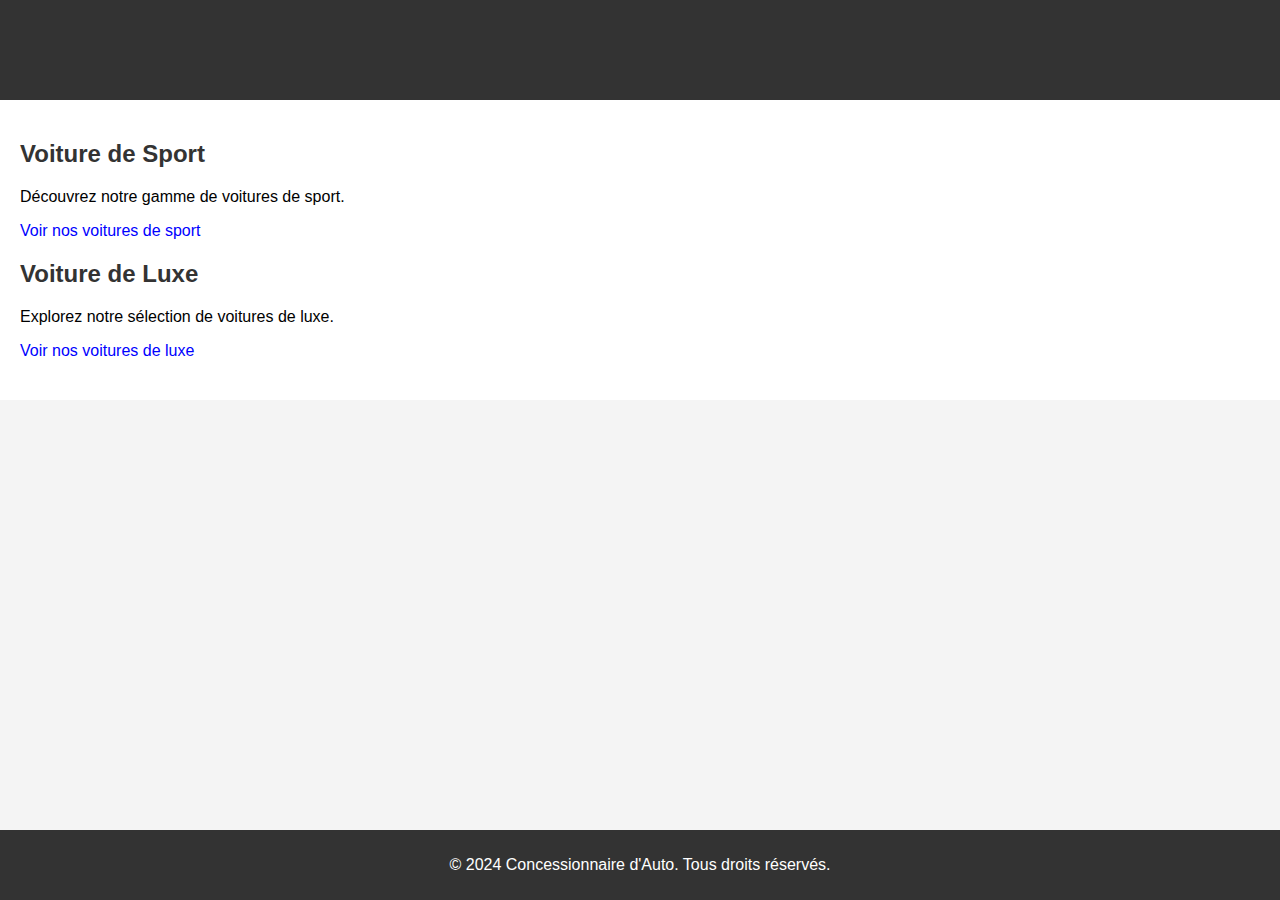
<file: index.html>
<!DOCTYPE html>
<html lang="en">
<head>
    <meta charset="UTF-8">
    <title>Concessionnaire d'Auto</title>
    <link rel="stylesheet" href="./css/index.css">
</head>
<body>
    <header>
        <h1>Bienvenue chez notre Concessionnaire d'Auto</h1>
    </header>
    <main>
        <section>
            <h2>Voiture de Sport</h2>
            <p>Découvrez notre gamme de voitures de sport.</p>
            <a href="./html/Cat1.html">Voir nos voitures de sport</a>
        </section>
        <section>
            <h2>Voiture de Luxe</h2>
            <p>Explorez notre sélection de voitures de luxe.</p>
            <a href="./html/Cat2.html">Voir nos voitures de luxe</a>
        </section>
    </main>
    <footer>
        <p>&copy; 2024 Concessionnaire d'Auto. Tous droits réservés.</p>
    </footer>
</body>
</html>
</file>
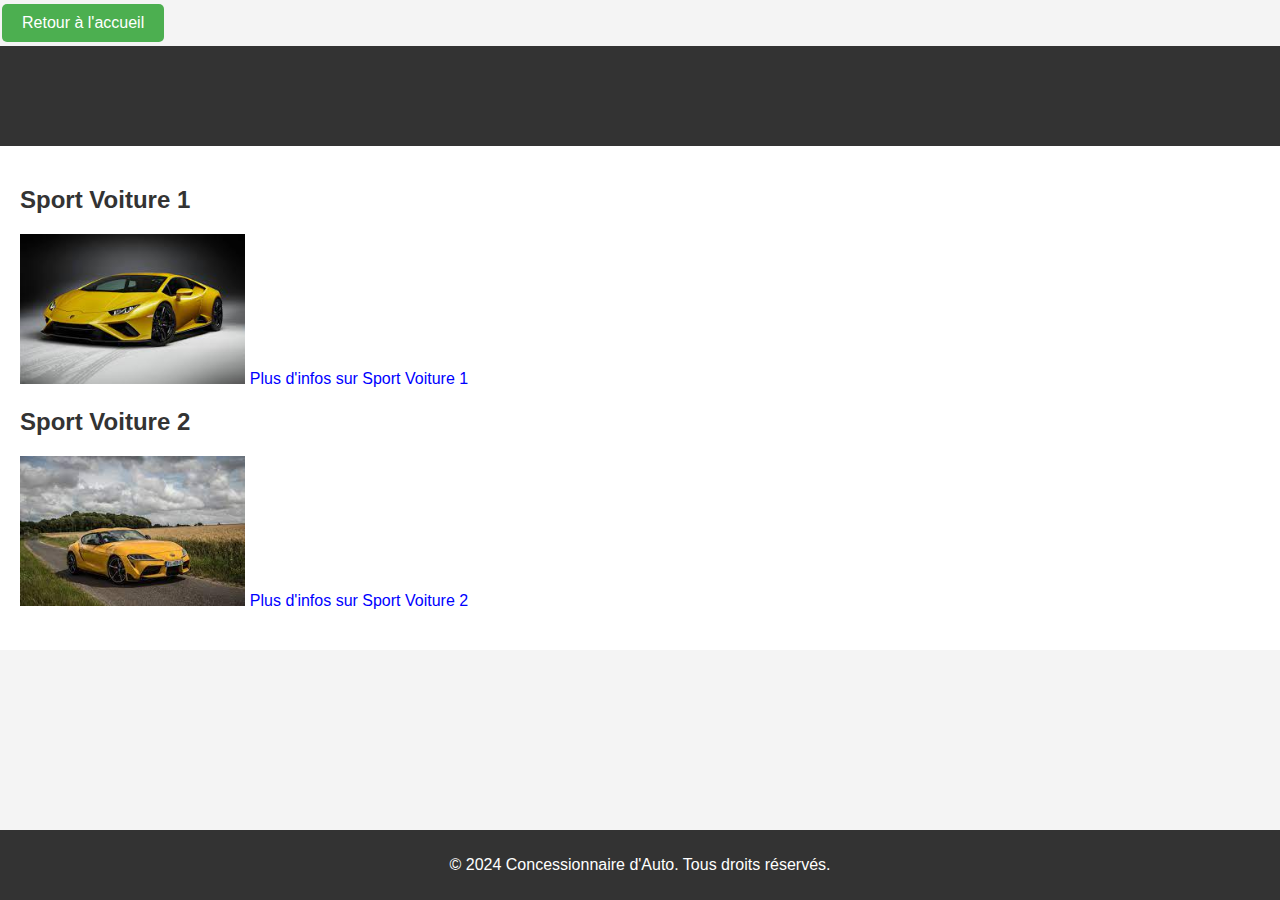
<file: html/Cat1.html>
<!DOCTYPE html>
<html lang="en">
<head>
    <meta charset="UTF-8">
    <title>Voitures de Sport</title>
    <link rel="stylesheet" href="../css/index.css">
    <a href="./index.html" class="home-button">Retour à l'accueil</a>
</head>
<body>
    <header>
        <h1>Nos Voitures de Sport</h1>
    </header>
    <main>
        <section>
            <h2>Sport Voiture 1</h2>
            <img src="../images/sport1.jpg" alt="Sport Voiture 1">
            <a href="./Prod1.html">Plus d'infos sur Sport Voiture 1</a>
        </section>
        <section>
            <h2>Sport Voiture 2</h2>
            <img src="../images/sport2.jpg" alt="Sport Voiture 2">
            <a href="./Prod2.html">Plus d'infos sur Sport Voiture 2</a>
        </section>
    </main>
    <footer>
        <p>&copy; 2024 Concessionnaire d'Auto. Tous droits réservés.</p>
    </footer>
</body>
</html>
</file>
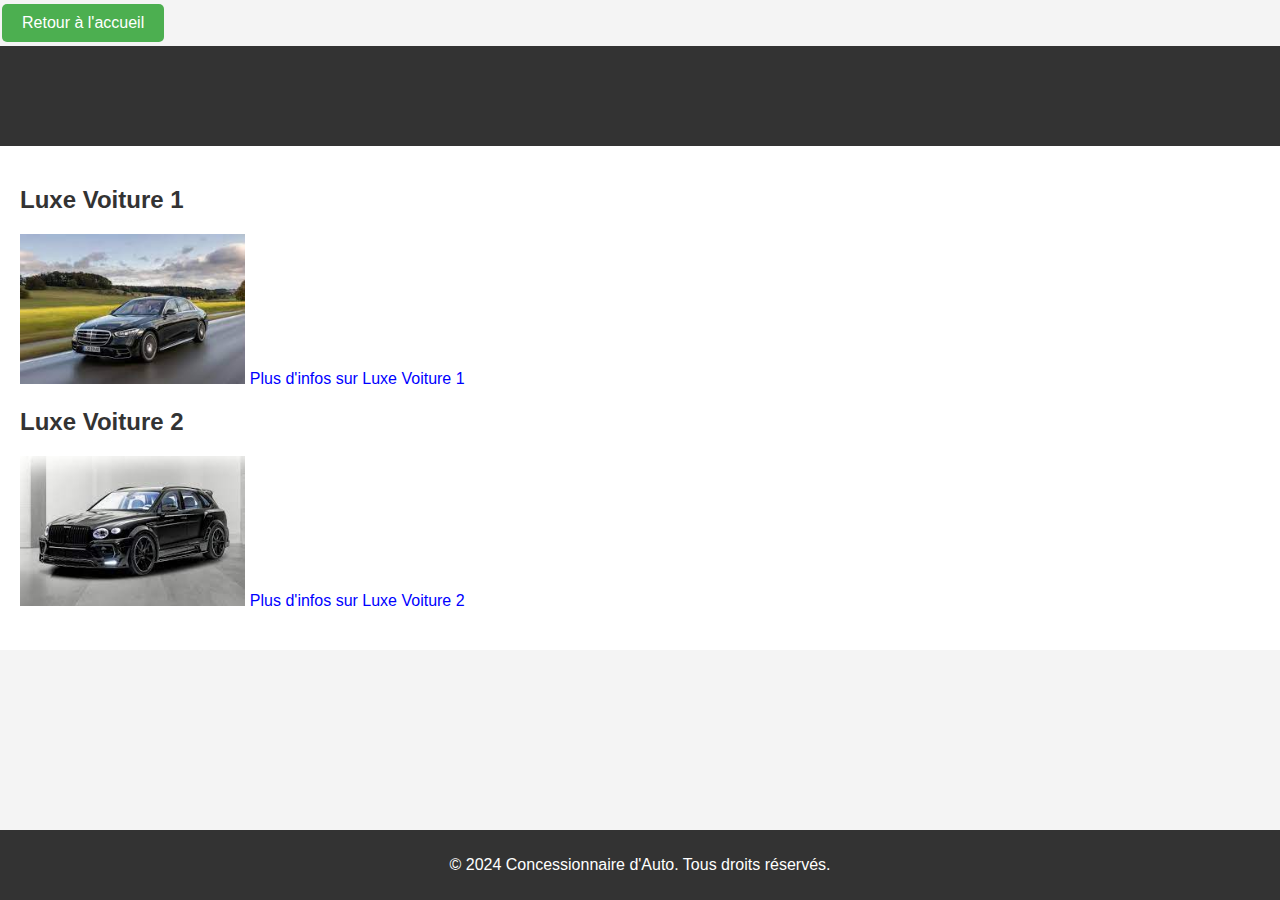
<file: html/Cat2.html>
<!DOCTYPE html>
<html lang="en">
<head>
    <meta charset="UTF-8">
    <title>Voitures de Luxe</title>
    <link rel="stylesheet" href="../css/index.css">
    <a href="./index.html" class="home-button">Retour à l'accueil</a>

</head>
<body>
    <header>
        <h1>Nos Voitures de Luxe</h1>
    </header>
    <main>
        <section>
            <h2>Luxe Voiture 1</h2>
            <img src="../images/luxe1.jpg" alt="Luxe Voiture 1">
            <a href="./Prod3.html">Plus d'infos sur Luxe Voiture 1</a>
        </section>
        <section>
            <h2>Luxe Voiture 2</h2>
            <img src="../images/luxe2.jpg" alt="Luxe Voiture 2">
            <a href="./Prod4.html">Plus d'infos sur Luxe Voiture 2</a>
        </section>
    </main>
    <footer>
        <p>&copy; 2024 Concessionnaire d'Auto. Tous droits réservés.</p>
    </footer>
</body>
</html>
</file>
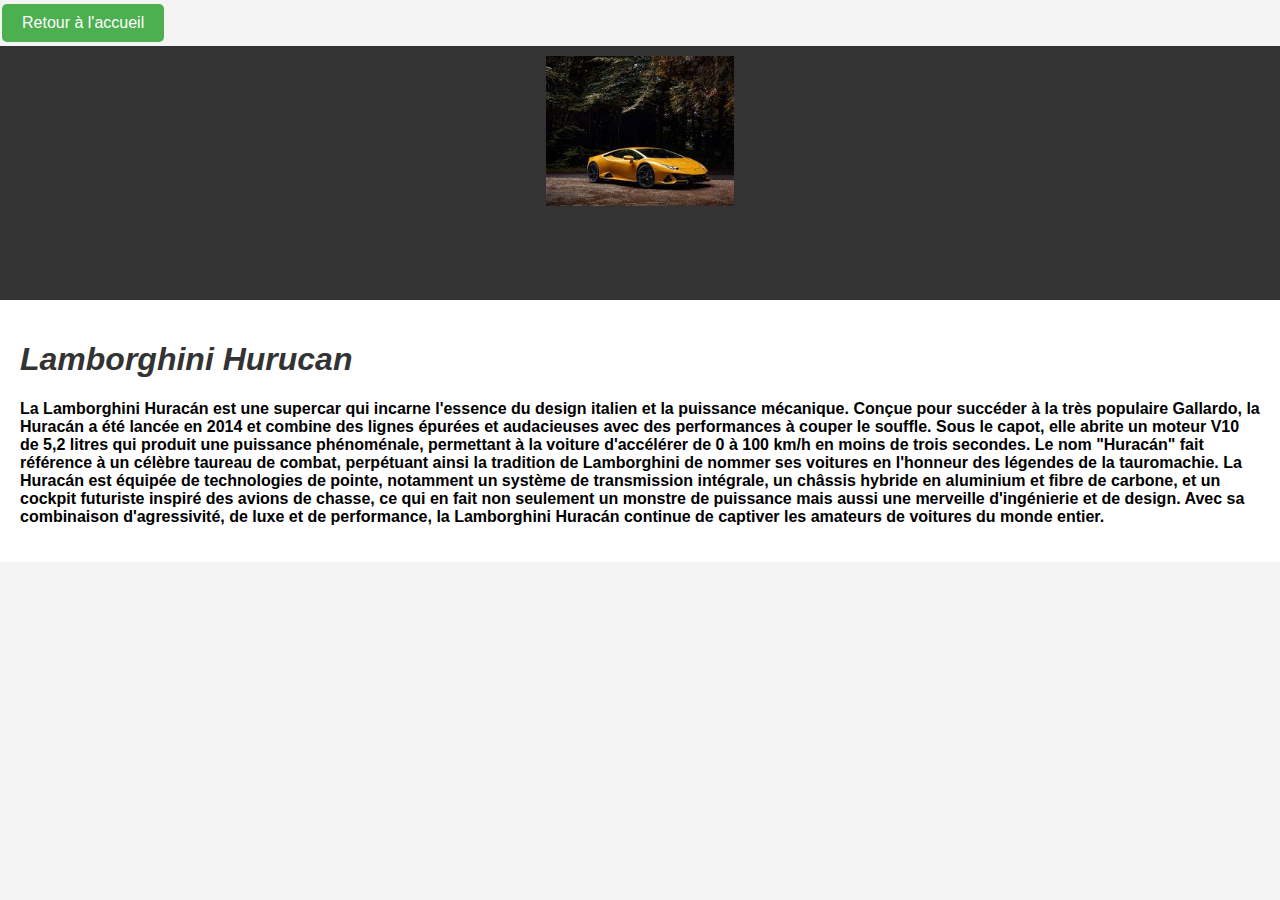
<file: html/Prod1.html>
<!DOCTYPE html>
<html lang="en">
<head>
    <meta charset="UTF-8">
    <title>Info Sport Voiture 1</title>
    <link rel="stylesheet" href="../css/index.css">
    <a href="../index.html" class="home-button">Retour à l'accueil</a>

</head>
<body>
    <header>
        <img src="../images/sport3.jpg" alt="Sport Voiture 1">

        <h1>Sport Voiture 1</h1>
    </header>
    <main>
       
            <h1><i>Lamborghini Hurucan</i></h1>
            <p><b>La Lamborghini Huracán est une supercar qui incarne l'essence du design italien et la puissance mécanique. Conçue pour succéder à la très populaire Gallardo, la Huracán a été lancée en 2014 et combine des lignes épurées et audacieuses avec des performances à couper le souffle. Sous le capot, elle abrite un moteur V10 de 5,2 litres qui produit une puissance phénoménale, permettant à la voiture d'accélérer de 0 à 100 km/h en moins de trois secondes. Le nom "Huracán" fait référence à un célèbre taureau de combat, perpétuant ainsi la tradition de Lamborghini de nommer ses voitures en l'honneur des légendes de la tauromachie. La Huracán est équipée de technologies de pointe, notamment un système de transmission intégrale, un châssis hybride en aluminium et fibre de carbone, et un cockpit futuriste inspiré des avions de chasse, ce qui en fait non seulement un monstre de puissance mais aussi une merveille d'ingénierie et de design. Avec sa combinaison d'agressivité, de luxe et de performance, la Lamborghini Huracán continue de captiver les amateurs de voitures du monde entier.</b></p
</file>
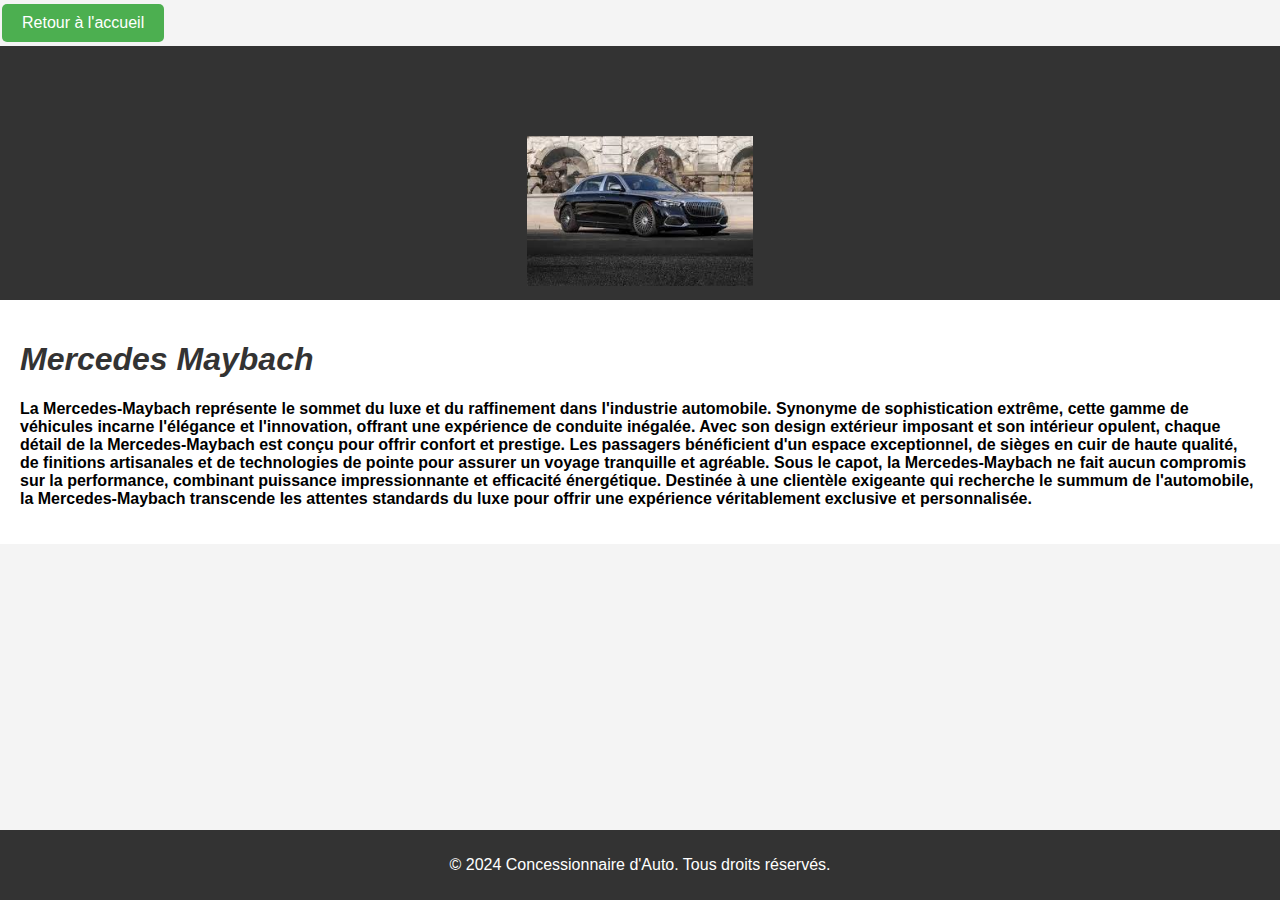
<file: html/Prod3.html>
<!DOCTYPE html>
<html lang="en">
<head>
    <meta charset="UTF-8">
    <title>Info Luxe Voiture 1</title>
    <link rel="stylesheet" href="../css/index.css">
    <a href="../index.html" class="home-button">Retour à l'accueil</a>

</head>
<body>
    <header>
        <h1>Luxe Voiture 1</h1>
        <img src="../images/luxe4.jpg" alt="Sport Voiture 3">

    </header>
    <main>
        
            <h1><i>Mercedes Maybach</i></h1>
            <p><b>La Mercedes-Maybach représente le sommet du luxe et du raffinement dans l'industrie automobile. Synonyme de sophistication extrême, cette gamme de véhicules incarne l'élégance et l'innovation, offrant une expérience de conduite inégalée. Avec son design extérieur imposant et son intérieur opulent, chaque détail de la Mercedes-Maybach est conçu pour offrir confort et prestige. Les passagers bénéficient d'un espace exceptionnel, de sièges en cuir de haute qualité, de finitions artisanales et de technologies de pointe pour assurer un voyage tranquille et agréable. Sous le capot, la Mercedes-Maybach ne fait aucun compromis sur la performance, combinant puissance impressionnante et efficacité énergétique. Destinée à une clientèle exigeante qui recherche le summum de l'automobile, la Mercedes-Maybach transcende les attentes standards du luxe pour offrir une expérience véritablement exclusive et personnalisée.</b></p>
    </main>
    <footer>
        <p>&copy; 2024 Concessionnaire d'Auto. Tous droits réservés.</p>
    </footer>
</body>
</html>
</file>
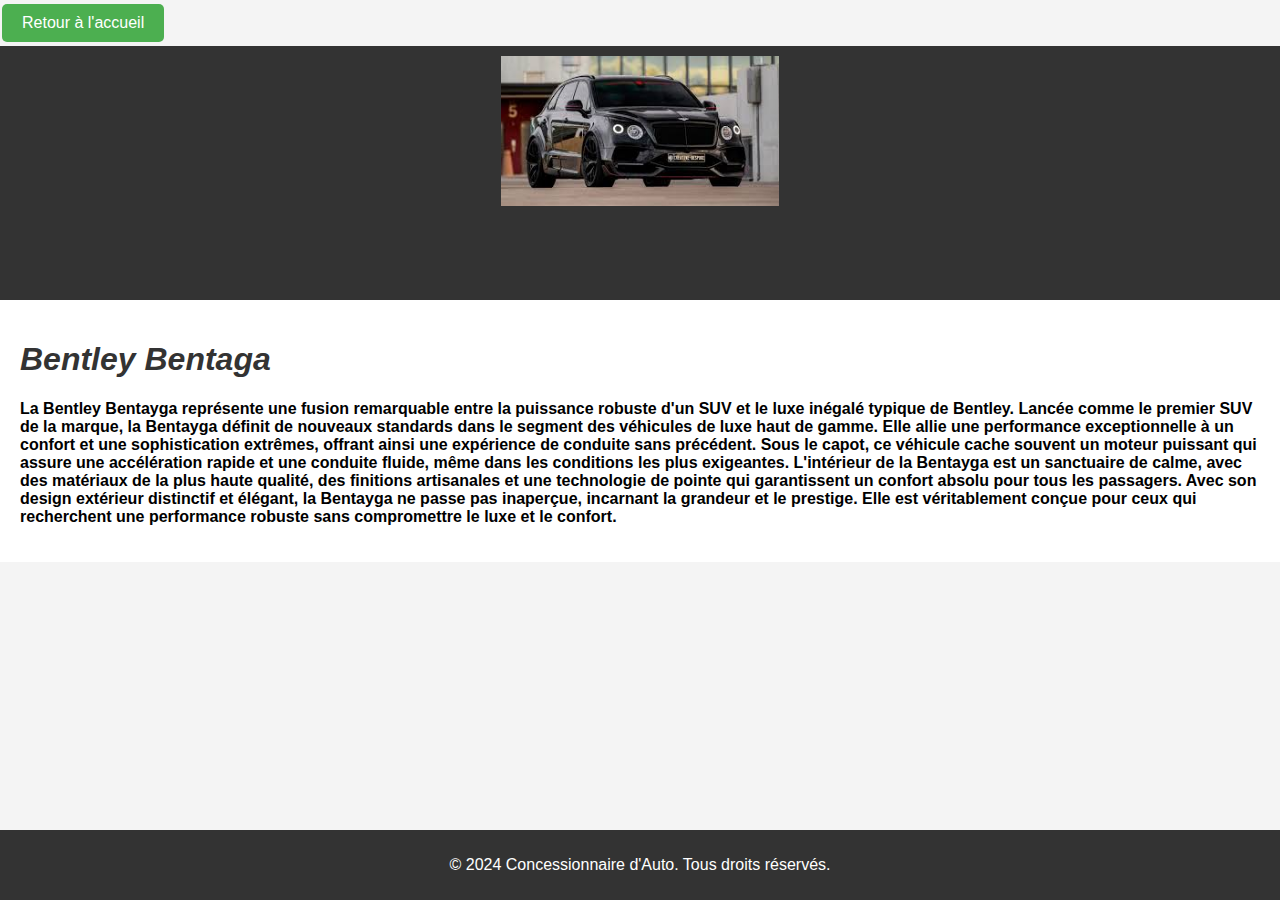
<file: html/Prod4.html>
<!DOCTYPE html>
<html lang="en">
<head>
    <meta charset="UTF-8">
    <title>Info Luxe Voiture 2</title>
    <link rel="stylesheet" href="../css/index.css">
    <a href="../index.html" class="home-button">Retour à l'accueil</a>


</head>
<body>
    <header>
        <img src="../images/luxe3.jpg" alt="Sport Voiture 3">

        <h1>Luxe Voiture 2</h1>
    </header>
    <main>
        
        <h1><i>Bentley Bentaga</i></h1>
        <p><b>La Bentley Bentayga représente une fusion remarquable entre la puissance robuste d'un SUV et le luxe inégalé typique de Bentley. Lancée comme le premier SUV de la marque, la Bentayga définit de nouveaux standards dans le segment des véhicules de luxe haut de gamme. Elle allie une performance exceptionnelle à un confort et une sophistication extrêmes, offrant ainsi une expérience de conduite sans précédent. Sous le capot, ce véhicule cache souvent un moteur puissant qui assure une accélération rapide et une conduite fluide, même dans les conditions les plus exigeantes. L'intérieur de la Bentayga est un sanctuaire de calme, avec des matériaux de la plus haute qualité, des finitions artisanales et une technologie de pointe qui garantissent un confort absolu pour tous les passagers. Avec son design extérieur distinctif et élégant, la Bentayga ne passe pas inaperçue, incarnant la grandeur et le prestige. Elle est véritablement conçue pour ceux qui recherchent une performance robuste sans compromettre le luxe et le confort.</b></p>
    
    </main>
    <footer>
        <p>&copy; 2024 Concessionnaire d'Auto. Tous droits réservés.</p>
    </footer>
</body>
</html>
</file>
<file: css/index.css>
body {
    font-family: Arial, sans-serif;
    margin: 0;
    padding: 0;
    background-color: #f4f4f4;
}

header {
    background-color: #333;
    color: white;
    padding: 10px 0;
    text-align: center;
}

main {
    padding: 20px;
    background-color: white;
}

section {
    margin-bottom: 20px;
}

h1, h2 {
    color: #333;
}

footer {
    background-color: #333;
    color: white;
    text-align: center;
    position: fixed;
    left: 0;
    bottom: 0;
    width: 100%;
    padding: 10px 0;
}

a {
    text-decoration: none;
    color: blue;
}

img {
    width: auto; 
    height: 150px;
}
.home-button {
    display: inline-block;
    padding: 10px 20px;
    background-color: #4CAF50; /* Couleur de fond du bouton */
    color: white; /* Couleur du texte */
    text-align: center;
    text-decoration: none;
    font-size: 16px;
    margin: 4px 2px;
    cursor: pointer;
    border: none;
    border-radius: 5px; /* Arrondit les coins du bouton */
  }
</file>
